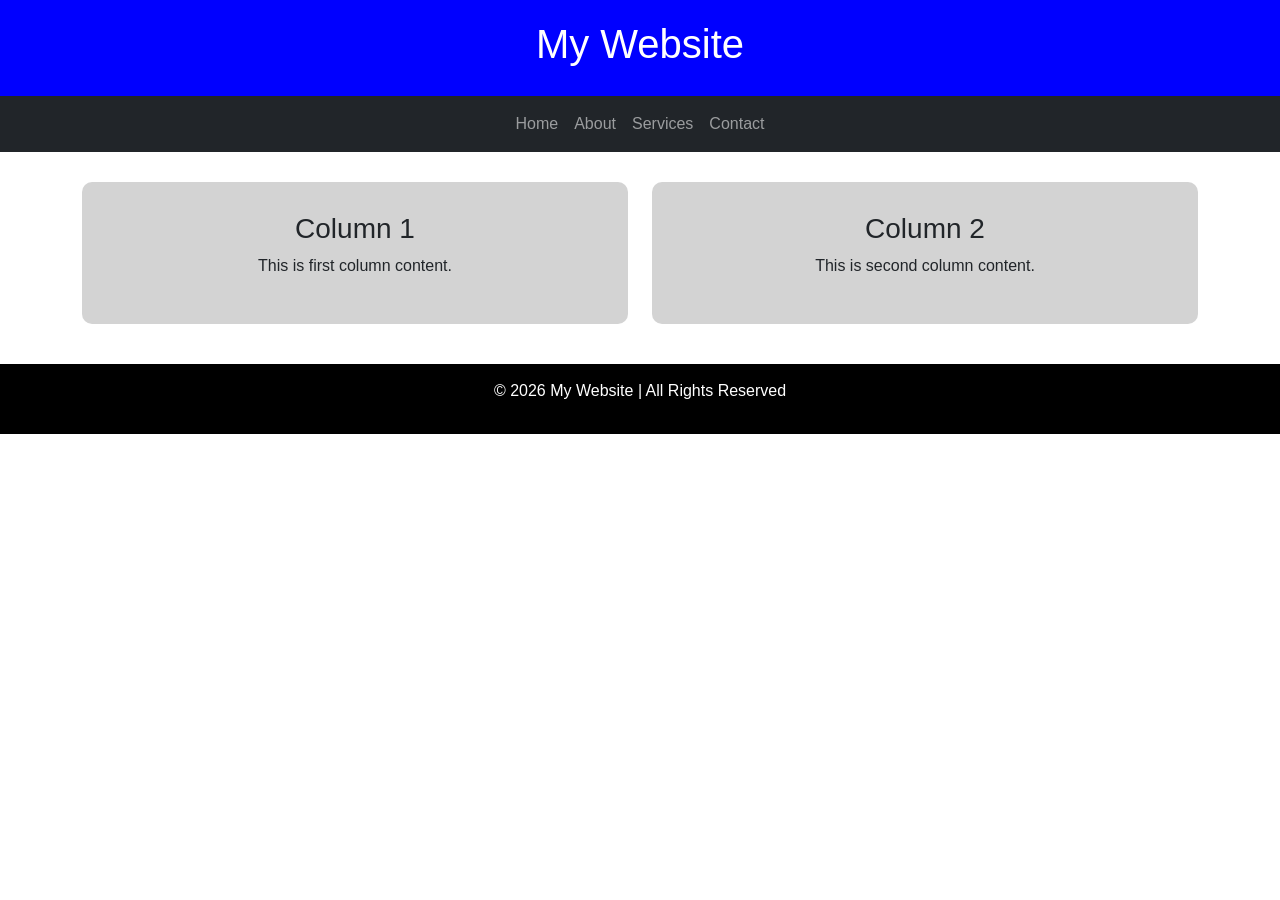
<file: experiment1/index.html>
<!DOCTYPE html>
<html lang="en">
<head>
    <meta charset="UTF-8">
    <meta name="viewport" content="width=device-width, initial-scale=1.0">
    <title>Responsive Web Page</title>

    <!-- Bootstrap CSS -->

    <link href="https://cdn.jsdelivr.net/npm/bootstrap@5.3.0/dist/css/bootstrap.min.css"
          rel="stylesheet">

    <link rel="stylesheet" href="style.css">

</head>

<body>

    <!-- Header -->

    <div class="header">

        <h1>My Website</h1>

    </div>

    <!-- Navbar -->

    <nav class="navbar navbar-expand-lg navbar-dark bg-dark">

        <div class="container">

            <button class="navbar-toggler"
                    type="button"
                    data-bs-toggle="collapse"
                    data-bs-target="#menu">

                <span class="navbar-toggler-icon"></span>

            </button>

            <div class="collapse navbar-collapse" id="menu">

                <ul class="navbar-nav mx-auto">

                    <li class="nav-item">
                        <a class="nav-link" href="#">
                            Home
                        </a>
                    </li>

                    <li class="nav-item">
                        <a class="nav-link" href="#">
                            About
                        </a>
                    </li>

                    <li class="nav-item">
                        <a class="nav-link" href="#">
                            Services
                        </a>
                    </li>

                    <li class="nav-item">
                        <a class="nav-link" href="#">
                            Contact
                        </a>
                    </li>

                </ul>

            </div>

        </div>

    </nav>

    <!-- Content Section -->

    <div class="container content">

        <div class="row">

            <!-- Column 1 -->

            <div class="col-sm-12 col-md-6">

                <div class="box">

                    <h3>Column 1</h3>

                    <p>
                        This is first column content.
                    </p>

                </div>

            </div>

            <!-- Column 2 -->

            <div class="col-sm-12 col-md-6">

                <div class="box">

                    <h3>Column 2</h3>

                    <p>
                        This is second column content.
                    </p>

                </div>

            </div>

        </div>

    </div>

    <!-- Footer -->

    <footer>

        <p>
            © 2026 My Website | All Rights Reserved
        </p>

    </footer>

    <!-- Bootstrap JS -->

    <script src="https://cdn.jsdelivr.net/npm/bootstrap@5.3.0/dist/js/bootstrap.bundle.min.js"></script>

</body>
</html>
</file>
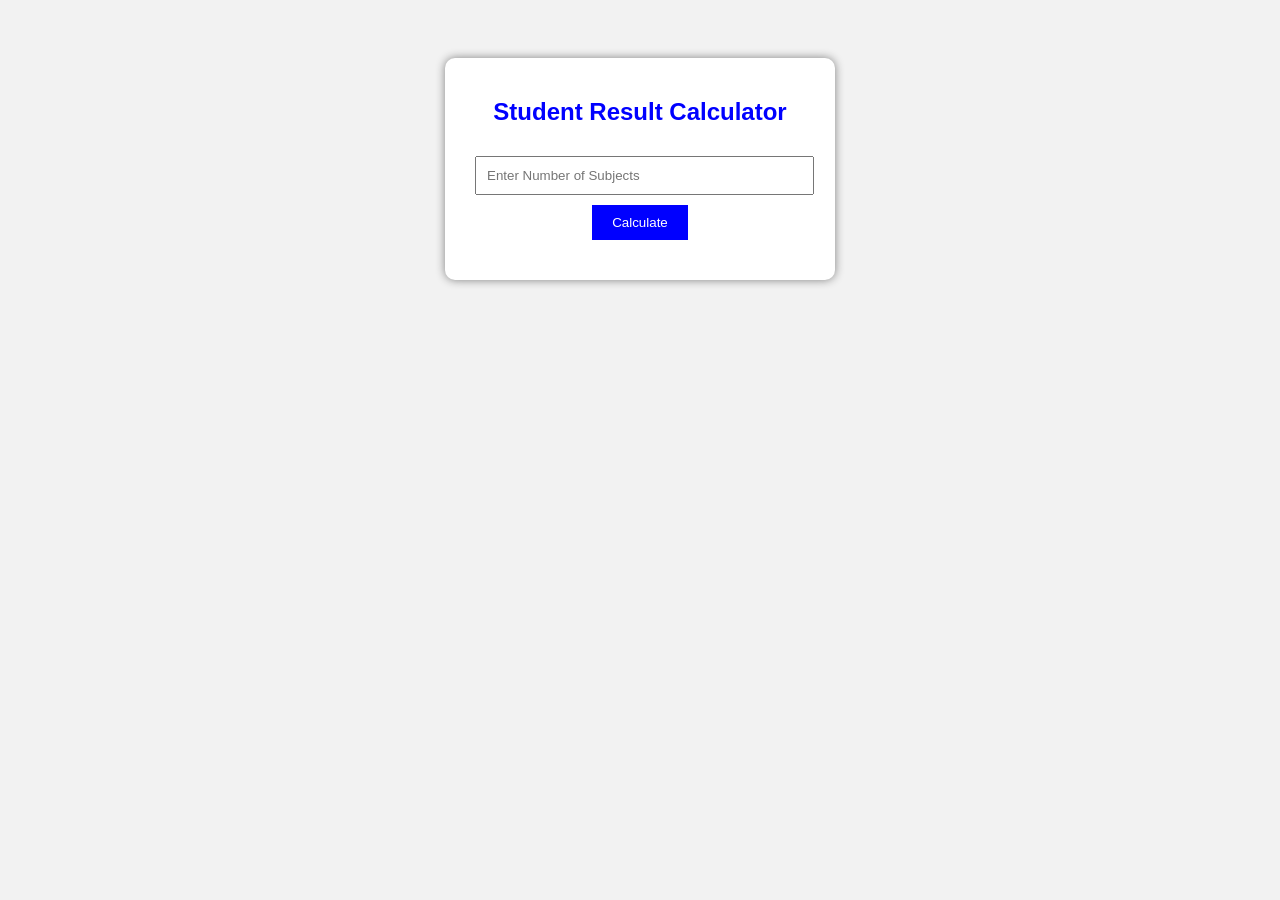
<file: experiment4/index.html>
<!DOCTYPE html>
<html lang="en">
<head>
    <meta charset="UTF-8">
    <meta name="viewport"
          content="width=device-width, initial-scale=1.0">

    <title>Student Result</title>

    <link rel="stylesheet" href="style.css">
</head>

<body>

    <div class="container">

        <h2>Student Result Calculator</h2>

        <input type="number"
               id="subjects"
               placeholder="Enter Number of Subjects">

        <button onclick="calculateResult()">
            Calculate
        </button>

        <div id="result"></div>

    </div>

    <script src="main.js"></script>

</body>
</html>
</file>
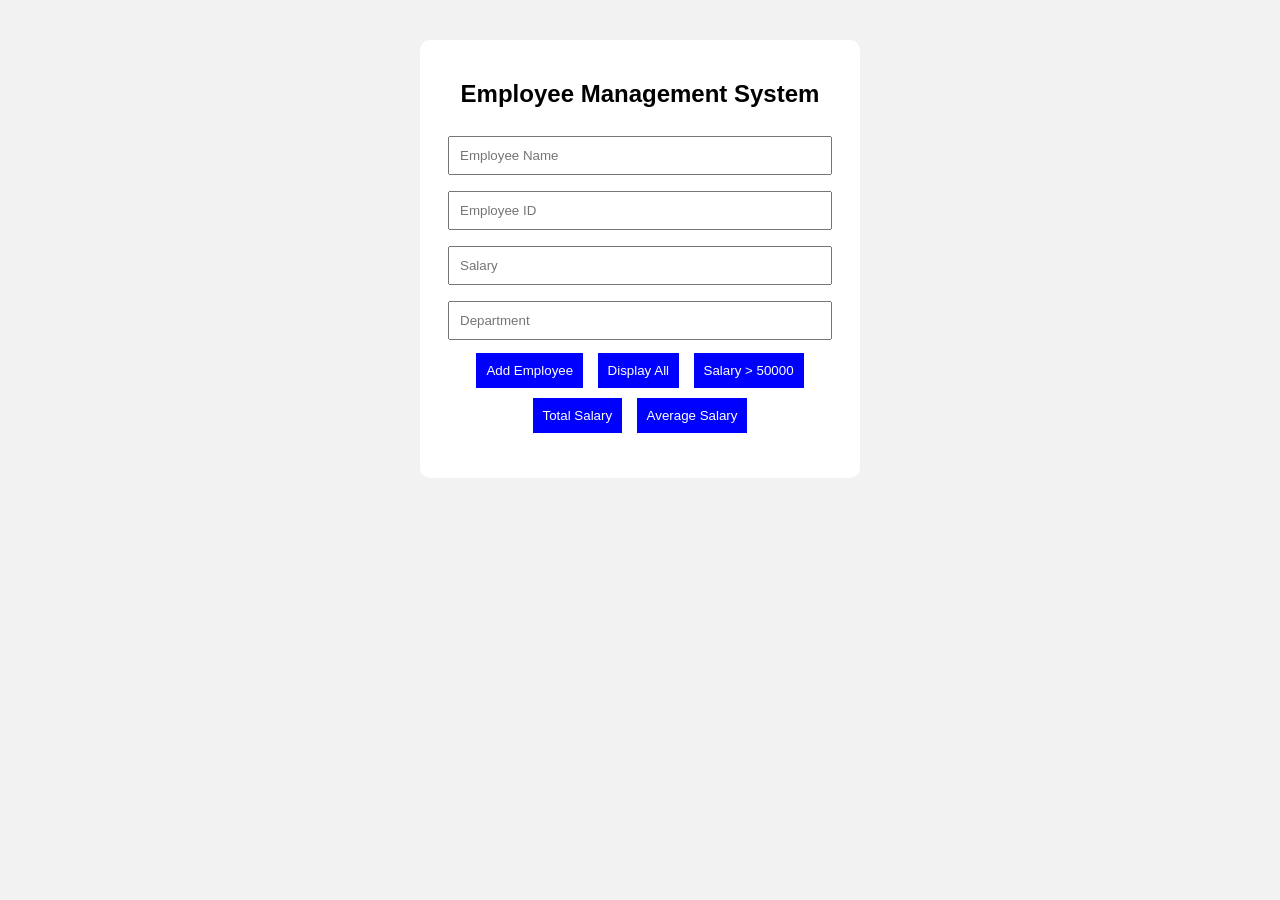
<file: experiment5/index.html>
<!DOCTYPE html>
<html lang="en">
<head>
    <meta charset="UTF-8">
    <meta name="viewport" content="width=device-width, initial-scale=1.0">
    <title>Employee Management</title>

    <link rel="stylesheet" href="style.css">
</head>

<body>

    <div class="container">

        <h2>Employee Management System</h2>

        <input type="text" id="name" placeholder="Employee Name">

        <input type="number" id="id" placeholder="Employee ID">

        <input type="number" id="salary" placeholder="Salary">

        <input type="text" id="department" placeholder="Department">

        <button onclick="addEmployee()">
            Add Employee
        </button>

        <button onclick="displayEmployees()">
            Display All
        </button>

        <button onclick="filterEmployees()">
            Salary > 50000
        </button>

        <button onclick="totalSalary()">
            Total Salary
        </button>

        <button onclick="averageSalary()">
            Average Salary
        </button>

        <div id="output"></div>

    </div>

    <script src="main.js"></script>

</body>
</html>
</file>
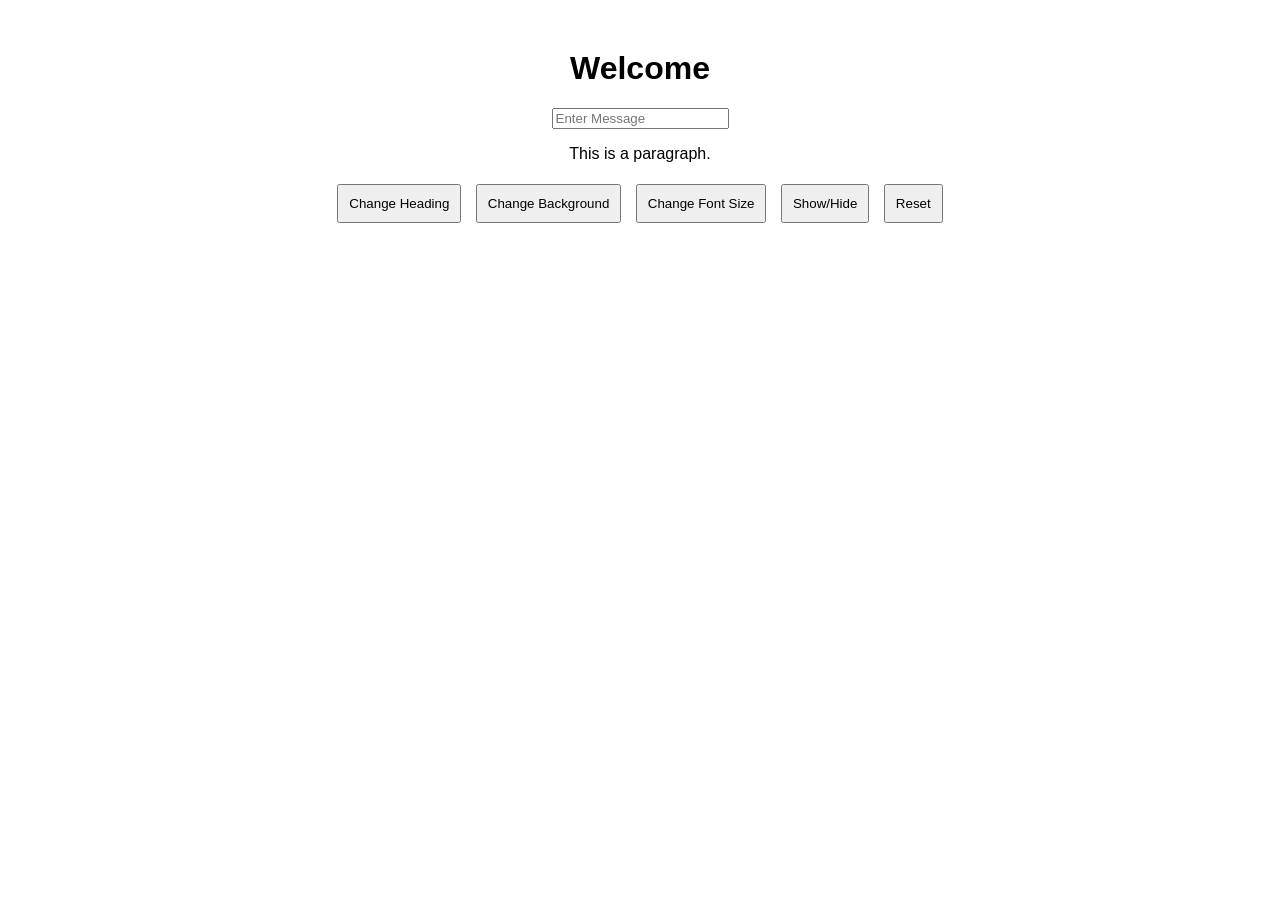
<file: experiment6/index.html>
<!DOCTYPE html>
<html>
<head>
    <title>DOM Manipulation</title>

    <link rel="stylesheet" href="style.css">
</head>

<body>

    <div class="container">

        <h1 id="heading">
            Welcome
        </h1>

        <input type="text"
               id="message"
               placeholder="Enter Message">

        <p id="para">
            This is a paragraph.
        </p>

        <button onclick="changeText()">
            Change Heading
        </button>

        <button onclick="changeColor()">
            Change Background
        </button>

        <button onclick="changeFont()">
            Change Font Size
        </button>

        <button onclick="togglePara()">
            Show/Hide
        </button>

        <button onclick="resetPage()">
            Reset
        </button>

    </div>

    <script src="main.js"></script>

</body>
</html>
</file>
<file: experiment1/style.css>
body{
    font-family: Arial;
    margin: 0;
    padding: 0;
}

.header{
    background-color: blue;
    color: white;
    text-align: center;
    padding: 20px;
}

.content{
    margin-top: 30px;
}

.box{
    background-color: lightgray;
    padding: 30px;
    text-align: center;
    margin-bottom: 20px;
    border-radius: 10px;
}

footer{
    background-color: black;
    color: white;
    text-align: center;
    padding: 15px;
    margin-top: 20px;
}
</file>
<file: experiment4/style.css>
body{
    font-family: Arial;
    background-color: #f2f2f2;
    text-align: center;
    padding-top: 50px;
}

.container{
    background-color: white;
    width: 350px;
    margin: auto;
    padding: 20px;
    border-radius: 10px;
    box-shadow: 0px 0px 10px gray;
}

h2{
    color: blue;
}

input{
    width: 90%;
    padding: 10px;
    margin: 10px;
}

button{
    padding: 10px 20px;
    background-color: blue;
    color: white;
    border: none;
    cursor: pointer;
}

button:hover{
    background-color: darkblue;
}

#result{
    margin-top: 20px;
    font-size: 18px;
}
</file>
<file: experiment5/style.css>
body{
    font-family: Arial;
    background-color: #f2f2f2;
    text-align: center;
}

.container{
    background-color: white;
    width: 400px;
    margin: auto;
    margin-top: 40px;
    padding: 20px;
    border-radius: 10px;
}

input{
    width: 90%;
    padding: 10px;
    margin: 8px;
}

button{
    padding: 10px;
    margin: 5px;
    background-color: blue;
    color: white;
    border: none;
}

#output{
    margin-top: 20px;
}
</file>
<file: experiment6/style.css>
body{
    font-family: Arial;
    text-align: center;
    background-color: white;
}

.container{
    margin-top: 50px;
}

button{
    padding: 10px;
    margin: 5px;
}
</file>
